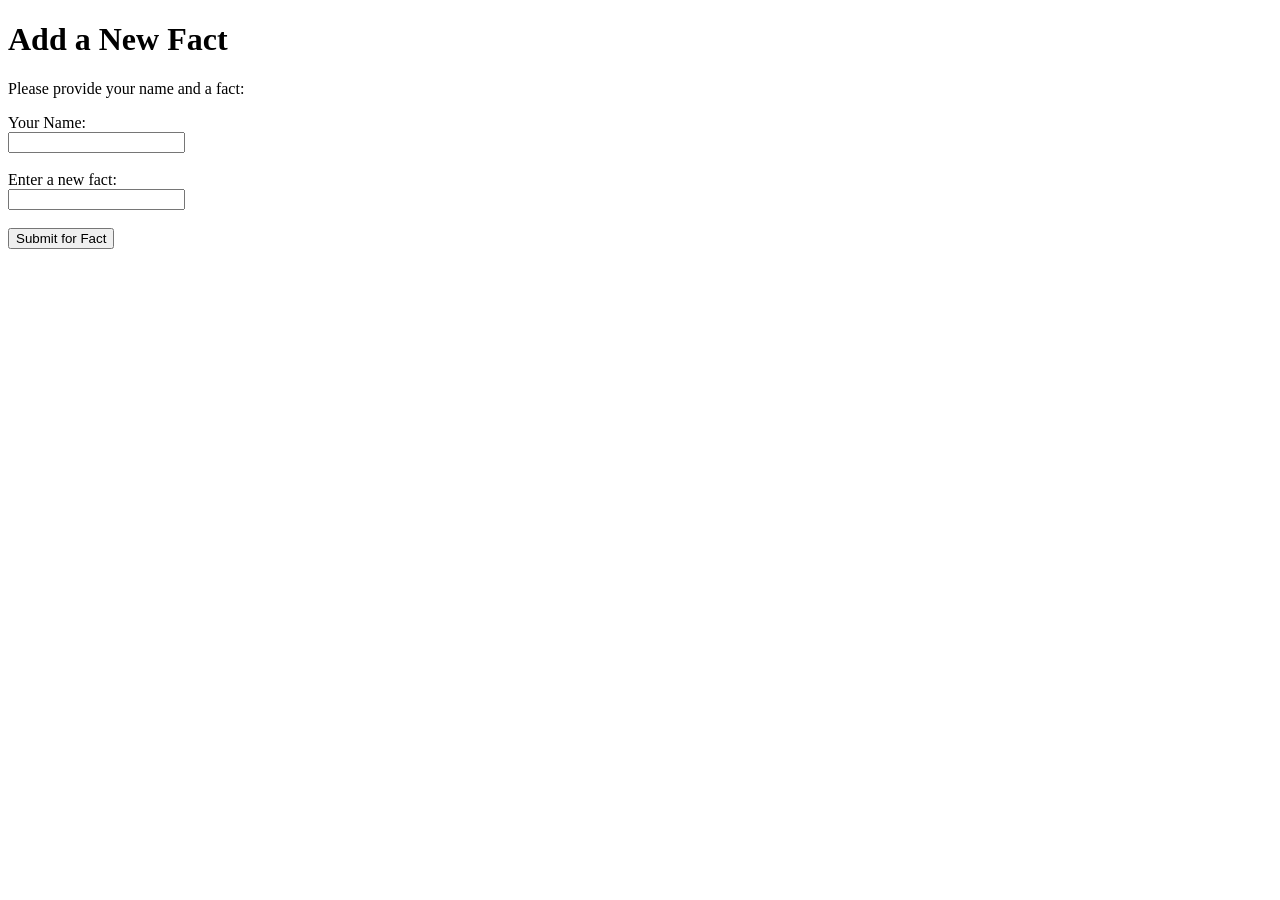
<file: petfax/templates/facts/new.html>
<!DOCTYPE html>
<html lang="en">
<head>
    <meta charset="UTF-8">
    <meta name="viewport" content="width=device-width, initial-scale=1.0">
    <title>New Fact Form</title>
</head>
<body>
    <h1>Add a New Fact</h1>
    <p>Please provide your name and a fact:</p>
    <form action="/facts" method="POST">
        <label for="name">Your Name:</label><br>
        <input type="text" id="name" name="name"><br><br>
        <label for="fact">Enter a new fact:</label><br>
        <input type="text" id="fact" name="fact"><br><br>
        <button type="submit">Submit for Fact</button>
    </form>
</body>
</html>
</file>
